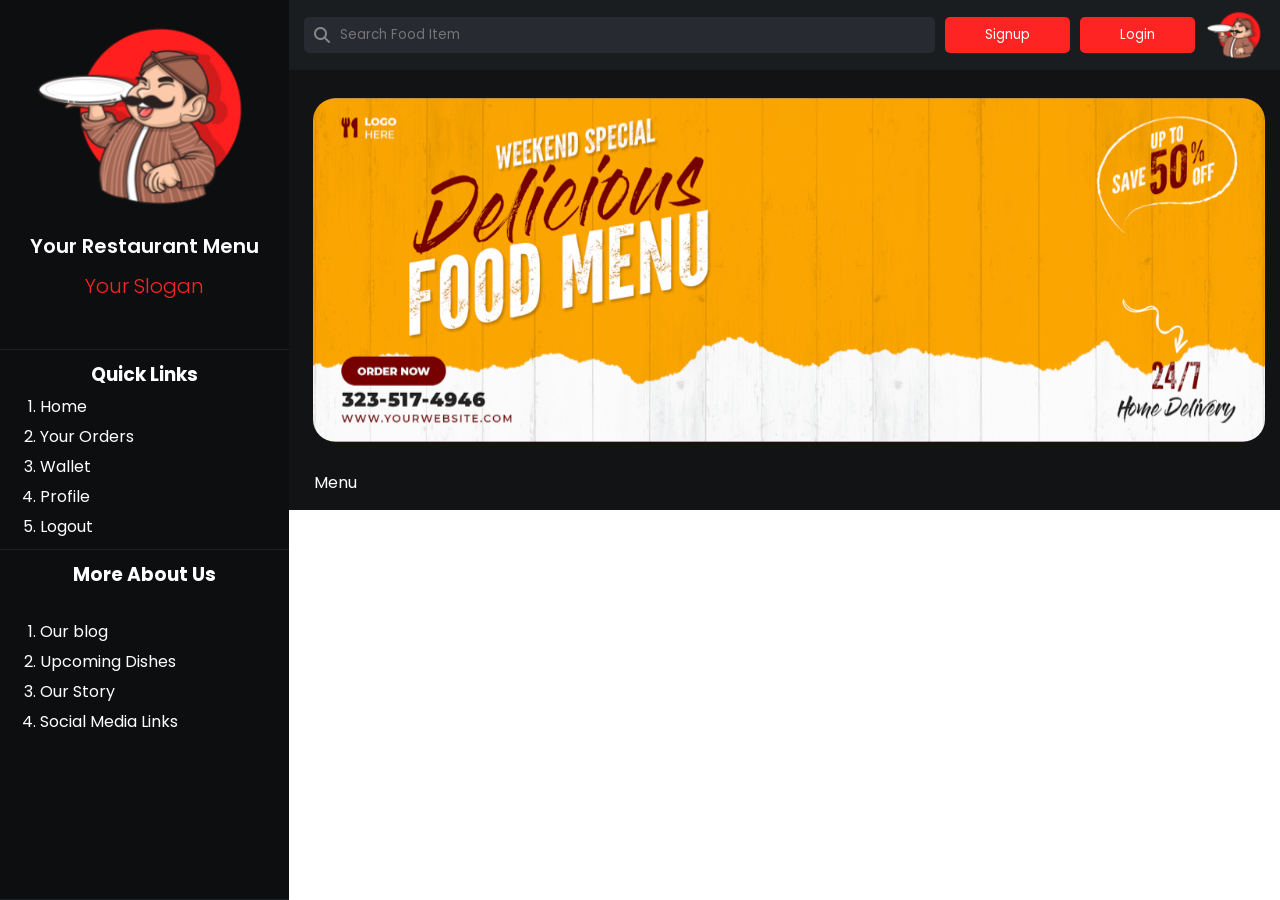
<file: index.html>
<!DOCTYPE html>
<html lang="en">
  <head>
    <meta charset="UTF-8" />
    <meta name="viewport" content="width=device-width, initial-scale=1.0" />
    <title>My Restaurant</title>
    <link
      rel="stylesheet"
      href="https://cdnjs.cloudflare.com/ajax/libs/font-awesome/6.5.1/css/all.min.css"
      integrity="sha512-DTOQO9RWCH3ppGqcWaEA1BIZOC6xxalwEsw9c2QQeAIftl+Vegovlnee1c9QX4TctnWMn13TZye+giMm8e2LwA=="
      crossorigin="anonymous"
      referrerpolicy="no-referrer"
    />
    <link rel="stylesheet" href="style.css" />
  </head>
  <body>
    <div id="root_container">
      <!-- sidebar section -->
      <section id="sidebar">
        <div id="profile">
          <img
            src="assets/—Pngtree—javanese character with blangkon holding_8999487 1.svg"
            alt="profile image"
          />
          <p>Your Restaurant Menu</p>
          <p>Your Slogan</p>
        </div>
        <div id="quick_links">
          <h3>Quick Links</h3>
          <ol>
            <li><a href="index.html">Home</a></li>
            <li><a href="#">Your Orders</a></li>
            <li><a href="#">Wallet</a></li>
            <li><a href="#">Profile</a></li>
            <li><a href="#">Logout</a></li>
          </ol>
        </div>
        <div id="about_us">
          <h3>More About Us</h3>
          <ol>
            <li><a href="#">Our blog</a></li>
            <li><a href="#">Upcoming Dishes</a></li>
            <li><a href="#">Our Story</a></li>
            <li><a href="#">Social Media Links</a></li>
          </ol>
        </div>
      </section>
      <!-- main section -->
      <section id="main_section">
        <nav id="navbar">
          <div id="search">
            <i class="fa-solid fa-magnifying-glass"></i>
            <input type="text" placeholder="Search Food Item" />
          </div>
          <button>Signup</button>
          <button>Login</button>
          <img
            src="./assets/—Pngtree—javanese character with blangkon holding_8999487 2.svg"
            alt="profile image"
          />
        </nav>
        <section id="hero_section">
          <img src="assets/Screenshot 2023-07-14 at 11.14 1.svg" alt="" />
        </section>
        <section id="menu_section">
          <a href="menu.html">Menu</a>
          <div id="food_items"></div>
        </section>
      </section>
    </div>

    <script src="script.js"></script>
  </body>
</html>
</file>
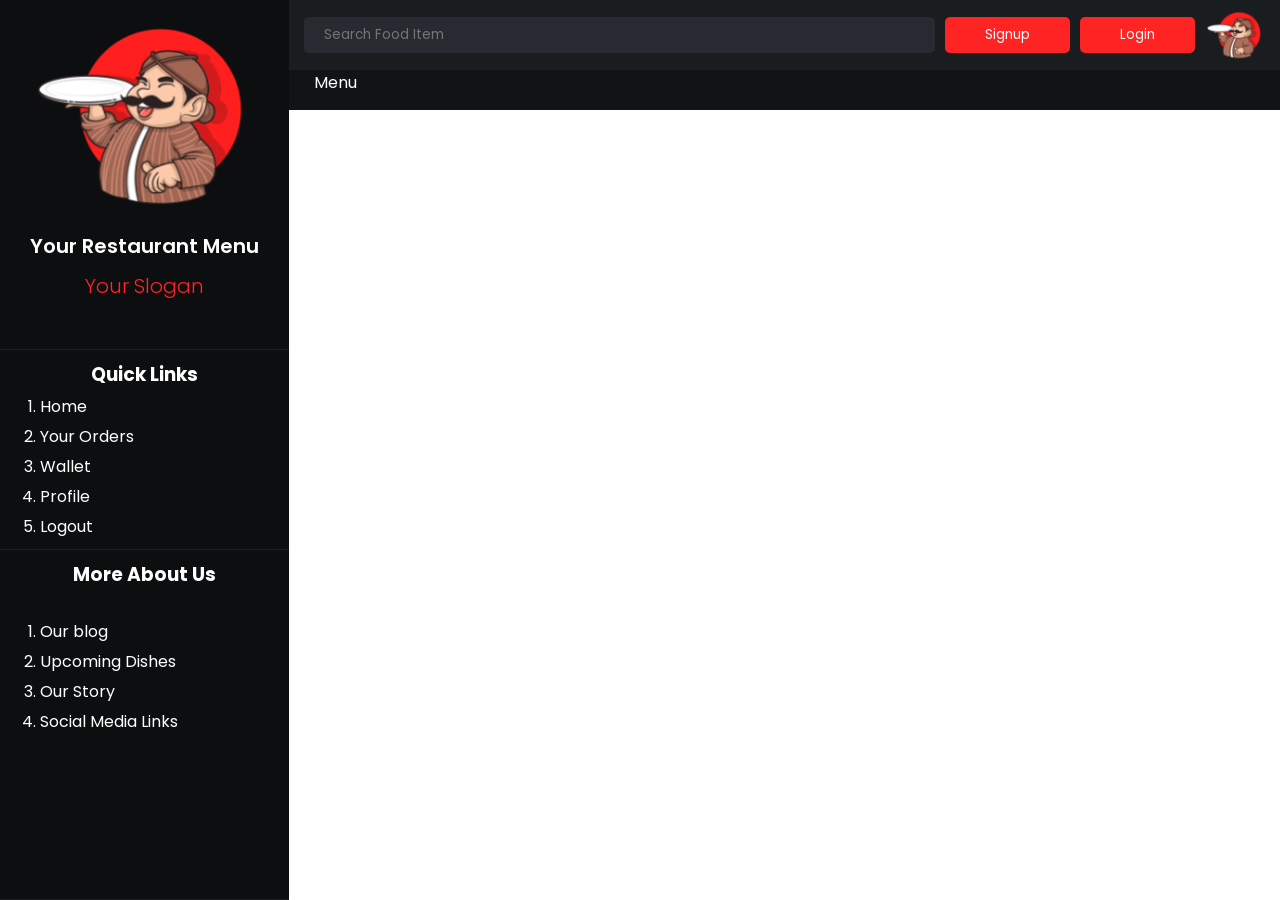
<file: menu.html>
<!DOCTYPE html>
<html lang="en">
<head>
    <meta charset="UTF-8">
    <meta name="viewport" content="width=device-width, initial-scale=1.0">
    <title>Menu</title>
    <link rel="stylesheet" href="style.css">
</head>
<body>
    <div id="root_container">
        <!-- sidebar section for side links -->
        <section id="sidebar">
            <div id="profile">
                <img src="./assets/—Pngtree—javanese character with blangkon holding_8999487 1.svg" alt="profile image">
                <p>Your Restaurant Menu</p>
                <p>Your Slogan</p>
            </div>
            <div id="quick_links">
                <h3>Quick Links</h3>
                <ol>
                    <li><a href="index.html">Home</a></li>
                    <li><a href="#">Your Orders</a></li>
                    <li><a href="#">Wallet</a></li>
                    <li><a href="#">Profile</a></li>
                    <li><a href="#">Logout</a></li>
                </ol>
            </div>
            <div id="about_us">
                <h3>More About Us</h3>
                <ol>
                    <li><a href="#">Our blog</a></li>
                    <li><a href="#">Upcoming Dishes</a></li>
                    <li><a href="#">Our Story</a></li>
                    <li><a href="#">Social Media Links</a></li>
                </ol>
            </div>
        </section>
        <!-- main section for container main data -->
        <section id="main_section">
            <nav id="navbar">
                <div id="search">
                    <i class="fa-solid fa-magnifying-glass"></i>
                    <input type="text" placeholder="Search Food Item">
                </div>
                <button>Signup</button>
                <button>Login</button>
                <img src="assets/—Pngtree—javanese character with blangkon holding_8999487 2.svg" alt="profile image">
            </nav>
            <section id="menu_section">
                <a href="menu.html">Menu</a>
                <div id="food_items">
                </div>
            </section>
        </section>
    </div>

    <script src="script.js"></script>
</body>
</html>
</file>
<file: style.css>
@import url('https://fonts.googleapis.com/css2?family=Poppins:wght@500&display=swap');

* {
    padding: 0;
    margin: 0;
    box-sizing: 0;
    font-family: poppins;
}

#root_container {
    width: 100%;
    height: 100%;
    display: flex;
    color: white;
}

#sidebar {
    background: #0C0E10;
    height: 100vh;
    display: grid;
    grid-template-rows: 350px 200px auto;
    position: sticky;
    top: 0px;
    left: 0px;
    overflow:scroll;
}



#profile {
    display: flex;
    flex-direction: column;
    align-items: center;
    border-bottom: 1px solid #1C2025;
}

#profile img {
    width: 80%;
}

#profile>p:nth-child(2) {
    color: #FFF;
    font-size: 20px;
    font-weight: 600;
    line-height: normal;
}

#profile>p:nth-child(3) {
    color: #FF2424;
    font-size: 20px;
    font-weight: 300;
    line-height: normal;
    padding: 10px;
}


a {
    text-decoration: none;
    color: white;
}

#quick_links,
#about_us {
    padding: 10px;
    border-bottom: 1px solid #1C2025;
}

#quick_links h3,
#about_us h3 {
    text-align: center;
}

#quick_links li,
#about_us li {
    margin: 5px 30px;
    font-size: 16px;
}

#about_us ol {
    margin-top: 30px;
}

/* styling navbar */

#main_section {
    background: #111315;
    width: 80%;
    height: 100%;
    overflow: hidden;
    /* overflow-y: scroll; */
}

#navbar {
    background-color: #191D20;
    display: flex;
    align-items: center;
    gap: 10px;
    padding: 5px 15px;
    height: 60px;
    position: sticky !important;
    top: 0;
    right: 0;
}

#search {
    border-radius: 5px;
    background: #272A30;
    padding: 8px 10px;
    flex-grow: 1;
    display: flex;
    align-items: center;
    gap: 10px;
}

#search input {
    background-color: transparent;
    border: none;
    flex-grow: 1;
    outline: none;
    color: white;
}

#search i {
    color: #878787;
}

#navbar img {
    height: 100%;
}

#navbar button {
    background-color: #FF2424;
    color: white;
    border: none;
    border-radius: 5px;
    padding: 8px 40px;
    cursor: pointer;
}

/* styling hero section */

#hero_section {
    padding: 20px;
    width: 97%;
    display: flex;
    justify-content: center;
    align-items: center;
}

#hero_section img {
    width: 99%;
    height: 360px;
}

/* styling menu section */

#menu_section {
    padding-inline: 25px;
}

#food_items {
    padding-top: 15px;
    display: grid;
    gap: 30px;
    grid-template-columns: repeat(3, 1fr);
}

.food_card {
    background-color: #191D20;
    padding: 10px;
    border-radius: 10px;
}

.food_card img {
    width: 100%;
    border-radius: 10px;
}

.card_text {
    display: flex;
    justify-content: space-between;
    align-items: center;
    padding: 5px;
}

.card_text p {
    font-weight: 400;
}

.card_text i {
    color: rgb(84, 83, 83);
    font-size: 32px;
    cursor: pointer;
}
</file>
